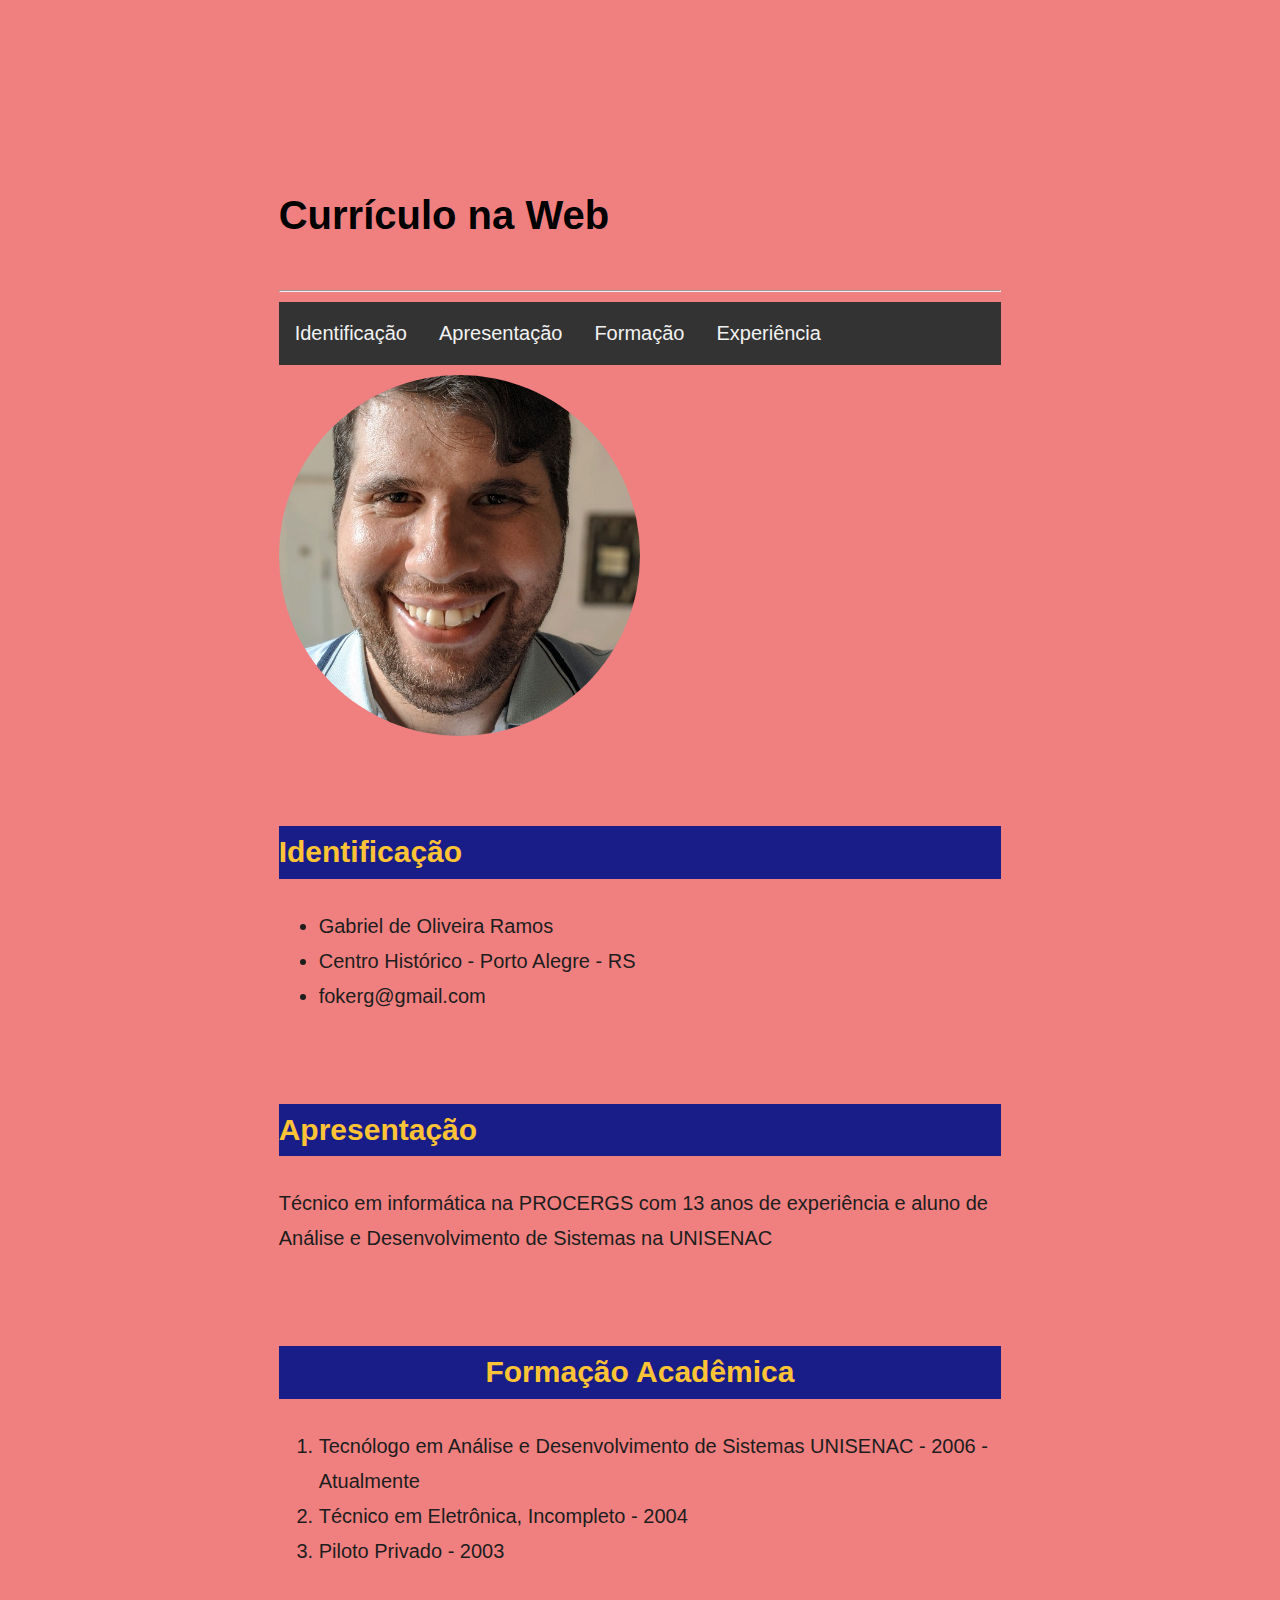
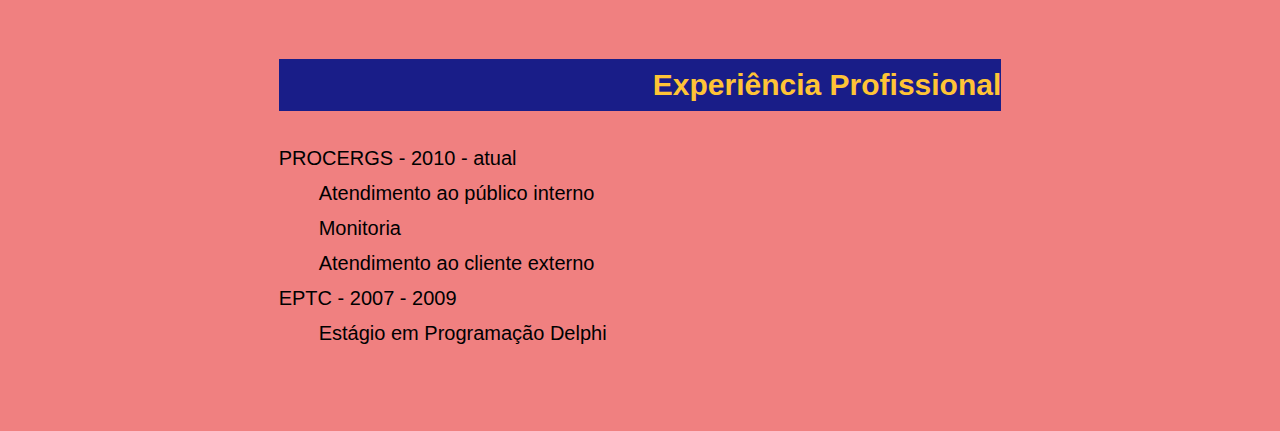
<file: index.html>
<!DOCTYPE html>
<html lang="pt-br">
<head>
    <meta charset="UTF-8">
    <meta name="viewport" content="width=device-width, initial-scale=1.0">
    
    <link rel="stylesheet" href="style.css">

    <link rel="manifest" href="manifest.json">

    <title>Atividade Prática - Curriculo na Web</title>

    <script>
        if (typeof navigator.serviceWorker !== 'undefined') [
            navigator.serviceWorker.register('pwabuilder-sw.js')
        ]
    </script>
</head>
<body>
    <h1>Currículo na Web</h1>
    
    <hr>
    <div class="topnav">
        <a  href="#identificacao">Identificação</a>
        <a  href="#apresentacao">Apresentação</a>
        <a  href="#formacao">Formação</a>
        <a  href="#experiencia">Experiência</a>
    </div>

    <div class="container">
        <img src="eu.jpg" alt="Foto do Gabriel" class="image">
        <div class="overlay">
            <div class="text">Gabriel Ramos</div>
        </div>
    </div>

    <h2 id="identificacao">Identificação</h2>
    <ul>
        <li>Gabriel de Oliveira Ramos</li>
        <li>Centro Histórico - Porto Alegre - RS</li>
        <li>fokerg@gmail.com</li>
    </ul>

    <h2 id="apresentacao">Apresentação</h2>
    
    <p>Técnico em informática na PROCERGS com 13 anos de experiência e aluno de Análise e Desenvolvimento de Sistemas na UNISENAC</p>

    <h2 id="formacao">Formação Acadêmica</h2>
    <ol>
        <li>Tecnólogo em Análise e Desenvolvimento de Sistemas UNISENAC - 2006 - Atualmente</li>
        <li>Técnico em Eletrônica, Incompleto - 2004</li>
        <li>Piloto Privado - 2003</li>
    </ol>

    <h2 id="experiencia">Experiência Profissional</h2>
    <dl>
        <dt>PROCERGS - 2010 - atual</dt>
        <dd>Atendimento ao público interno</dd>
        <dd>Monitoria</dd>
        <dd>Atendimento ao cliente externo</dd>
        <dt>EPTC - 2007 - 2009</dt>
        <dd>Estágio em Programação Delphi</dd>
    </dl>

</body>
</html>
</file>
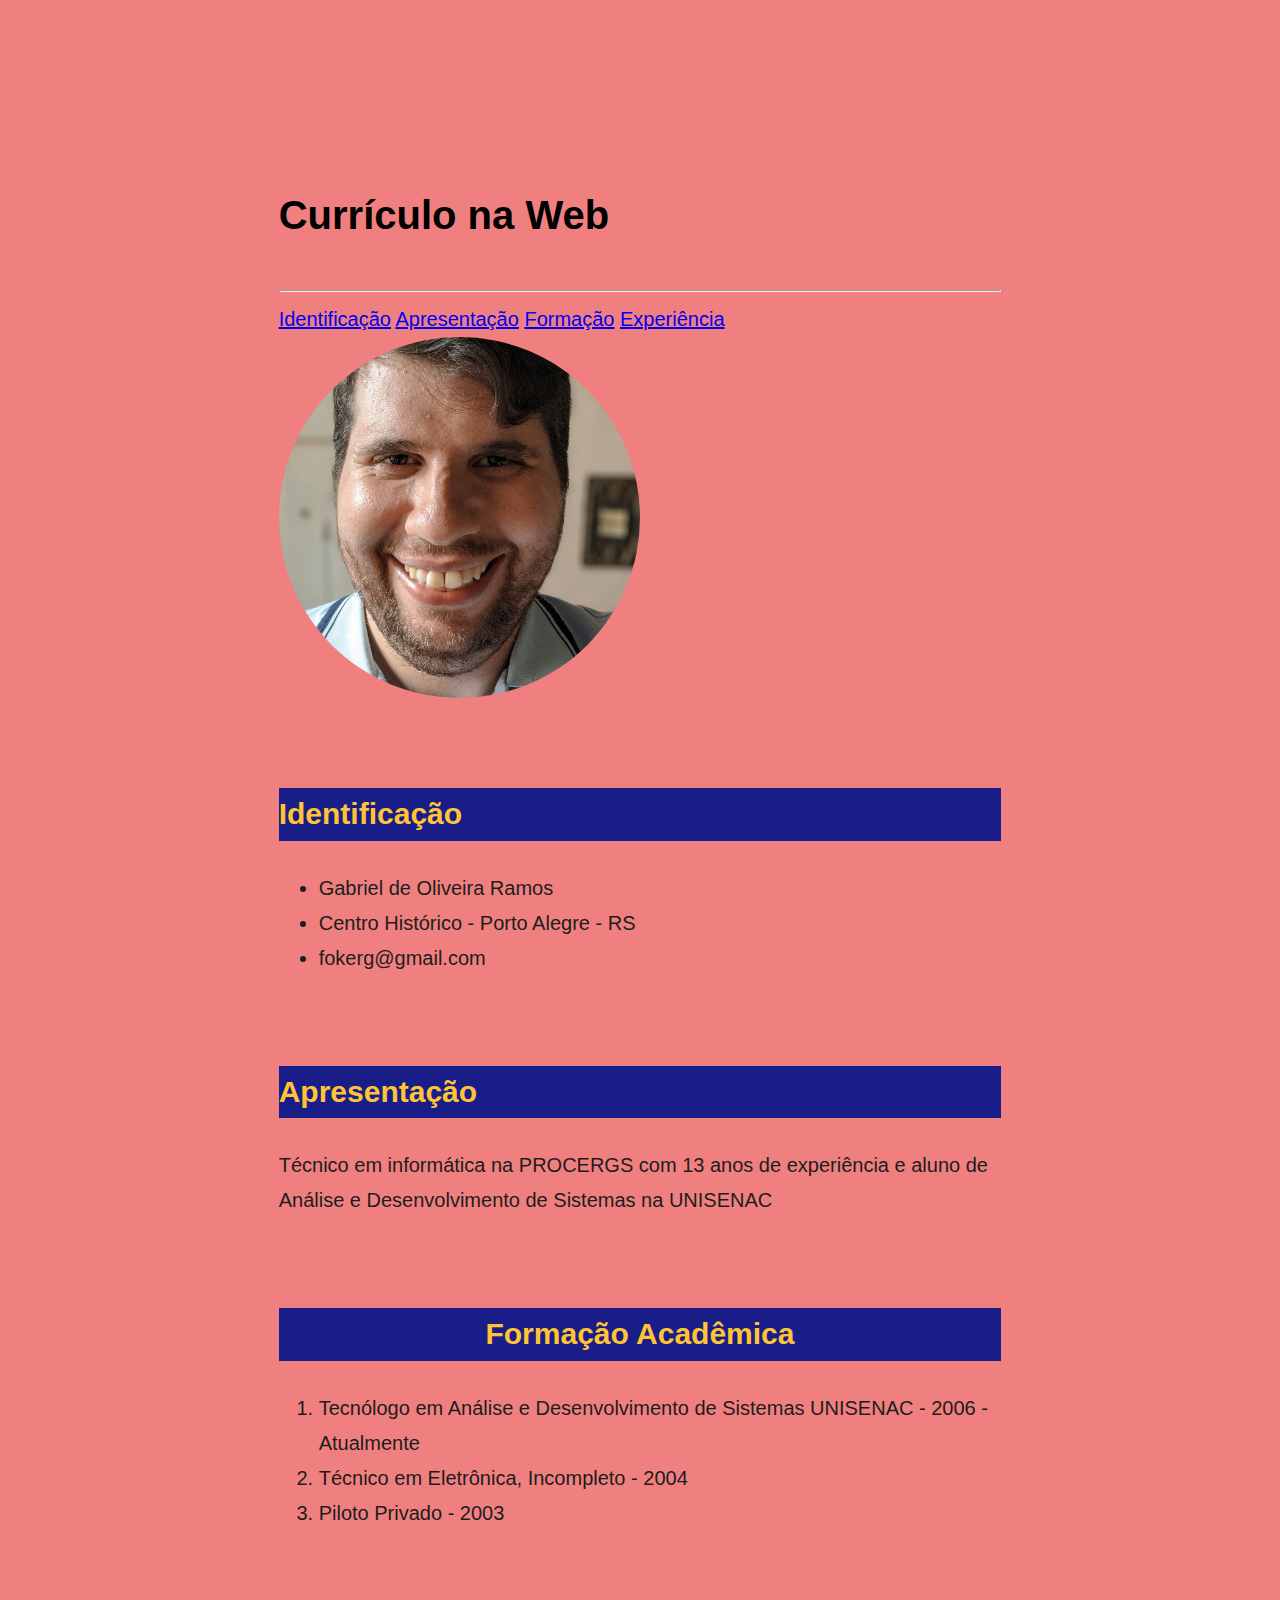
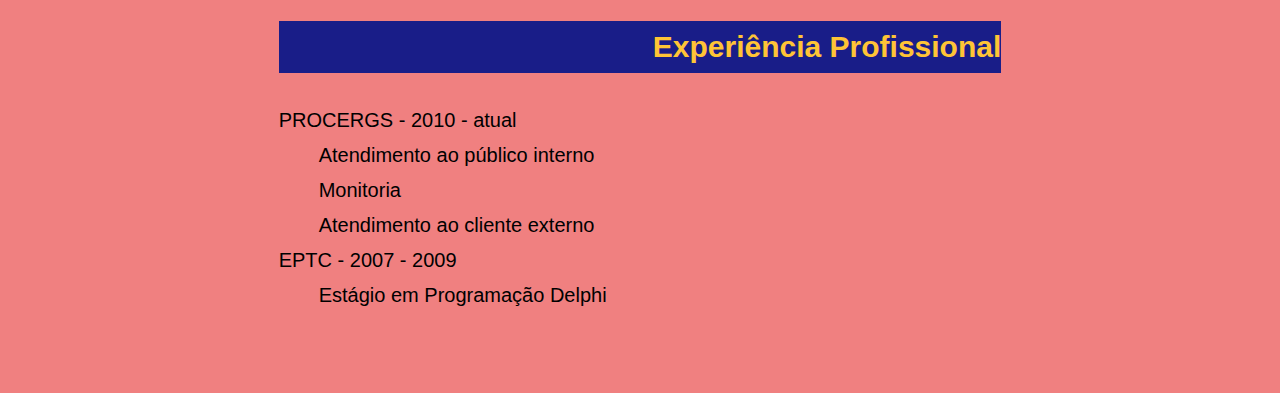
<file: offline.html>
<!DOCTYPE html>
<html lang="pt-br">
<head>
    <meta charset="UTF-8">
    <meta name="viewport" content="width=device-width, initial-scale=1.0">
    
    <link rel="stylesheet" href="style.css">

    <link rel="manifest" href="manifest.json">

    <title>Atividade Prática - Curriculo na Web</title>

    <script>
        if (typeof navigator.serviceWorker !== 'undefined') [
            navigator.serviceWorker.register('pwabuilder-sw.js')
        ]
    </script>
</head>
<body>
    <h1>Currículo na Web</h1>
    
    <hr>
    <div id="topnav">
        <a  href="#identificacao">Identificação</a>
        <a  href="#apresentacao">Apresentação</a>
        <a  href="#formacao">Formação</a>
        <a  href="#experiencia">Experiência</a>
    </div>

    <div class="container">
        <img src="eu.jpg" alt="Foto do Gabriel" class="image">
        <div class="overlay">
            <div class="text">Gabriel Ramos</div>
        </div>
    </div>

    <h2 id="identificacao">Identificação</h2>
    <ul>
        <li>Gabriel de Oliveira Ramos</li>
        <li>Centro Histórico - Porto Alegre - RS</li>
        <li>fokerg@gmail.com</li>
    </ul>

    <h2 id="apresentacao">Apresentação</h2>
    
    <p>Técnico em informática na PROCERGS com 13 anos de experiência e aluno de Análise e Desenvolvimento de Sistemas na UNISENAC</p>

    <h2 id="formacao">Formação Acadêmica</h2>
    <ol>
        <li>Tecnólogo em Análise e Desenvolvimento de Sistemas UNISENAC - 2006 - Atualmente</li>
        <li>Técnico em Eletrônica, Incompleto - 2004</li>
        <li>Piloto Privado - 2003</li>
    </ol>

    <h2 id="experiencia">Experiência Profissional</h2>
    <dl>
        <dt>PROCERGS - 2010 - atual</dt>
        <dd>Atendimento ao público interno</dd>
        <dd>Monitoria</dd>
        <dd>Atendimento ao cliente externo</dd>
        <dt>EPTC - 2007 - 2009</dt>
        <dd>Estágio em Programação Delphi</dd>
    </dl>

</body>
</html>
</file>
<file: style.css>
* {
    box-sizing: border-box;
    font-family: Arial, Helvetica, sans-serif;
}


main {
    max-width: 38rem;
    padding: 2rem;
    margin: auto;
  }

  h1,h2,h3,h4,h5,h6 {
    margin: 3em 0 1em;
  }
  
  p,ul,ol {
    margin-bottom: 2em;
    color: #1d1d1d;
    font-family: sans-serif;
  }
  html {
    max-width: 70ch;
    padding: 3em 1em;
    margin: auto;
    line-height: 1.75;
    font-size: 1.25em;
  }
  img {
    display: block;  
    margin: 0 auto;  
    max-width: 100%;
    height: auto;
    border-radius: 50%;
    text-align: center;
  }

 .container {
    position: relative;
    width: 50%;
  }

  .image {
    display: block;
    width: 100%;
    height: auto;
  }

  .overlay {
    position: absolute;
    top: 0;
    bottom: 0;
    left: 0;
    right: 0;
    height: 100%;
    width: 100%;
    opacity: 0;
    transition: .5s ease;
    background-color: #191D88;
  }

  .container:hover .overlay {
    opacity: 1;
  }

  .text {
    color: #FFC436;
    font-size: 20px;
    position: absolute;
    top: 50%;
    left: 50%;
    -webkit-transform: translate(-50%, -50%);
    -ms-transform: translate(-50%, -50%);
    transform: translate(-50%, -50%);
    text-align: center;
  }


.topnav{
    text-rendering: optimizeLegibility;
    margin-top: auto;
    margin-bottom: .5em;
    text-align: center;
    text-decoration: none;
    white-space: nowrap;
    overflow: hidden;
    background-color: #333;
} 

.topnav a {
    float: left;
    display: block;
    color: #f2f2f2;
    text-align: center;
    padding: 14px 16px;
    text-decoration: none;
  }

  .topnav a:hover {
    background-color: #ddd;
    color: black;
  }

h2{
    /* Define a cor do fundo do elemento */
    background-color: #191D88;
    /* Define a cor da fonte */
    color: #FFC436;
}

body{
    /* overflow: hidden; */  
    background-color: #ddd;
}

#formacao{
  text-align: center;
}

#experiencia{
  text-align: right;
}

/* Extra small devices (phones, 600px and down) */
@media only screen and (max-width: 600px) {
  body {background: lightsalmon;}
}

/* Small devices (portrait tablets and large phones, 600px and up) */
@media only screen and (min-width: 600px) {
  body {background: green;}
}

/* Medium devices (landscape tablets, 768px and up) */
@media only screen and (min-width: 768px) {
  body {background: blue;}
} 

/* Large devices (laptops/desktops, 992px and up) */
@media only screen and (min-width: 992px) {
  body {background: orange;}
} 

/* Extra large devices (large laptops and desktops, 1200px and up) */
@media only screen and (min-width: 1200px) {
  body {background: lightcoral;}
}
</file>
